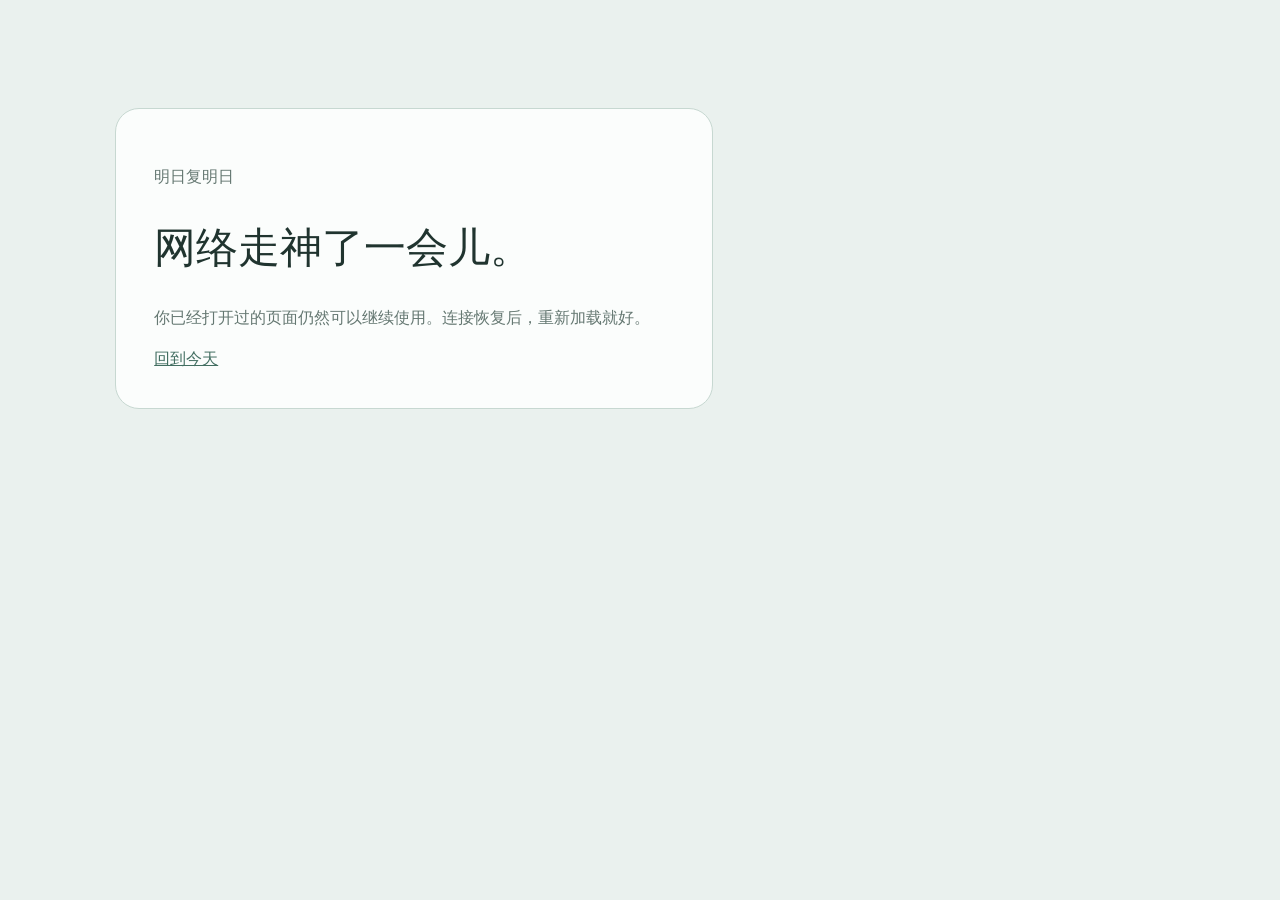
<file: offline.html>
<!doctype html>
<html lang="zh-CN">
  <head><meta charset="UTF-8" /><meta name="viewport" content="width=device-width,initial-scale=1" /><title>明日复明日</title><style>body{margin:0;padding:12vh 9vw;background:#eaf1ee;color:#20342f;font-family:system-ui,"PingFang SC",sans-serif}main{max-width:520px;padding:38px;border:1px solid #c7d8d1;border-radius:24px;background:#fbfdfc}h1{font-family:serif;font-size:42px;font-weight:500}p{line-height:1.8;color:#657872}a{color:#426e61}</style></head>
  <body><main><p>明日复明日</p><h1>网络走神了一会儿。</h1><p>你已经打开过的页面仍然可以继续使用。连接恢复后，重新加载就好。</p><a href="./">回到今天</a></main></body>
</html>
</file>
